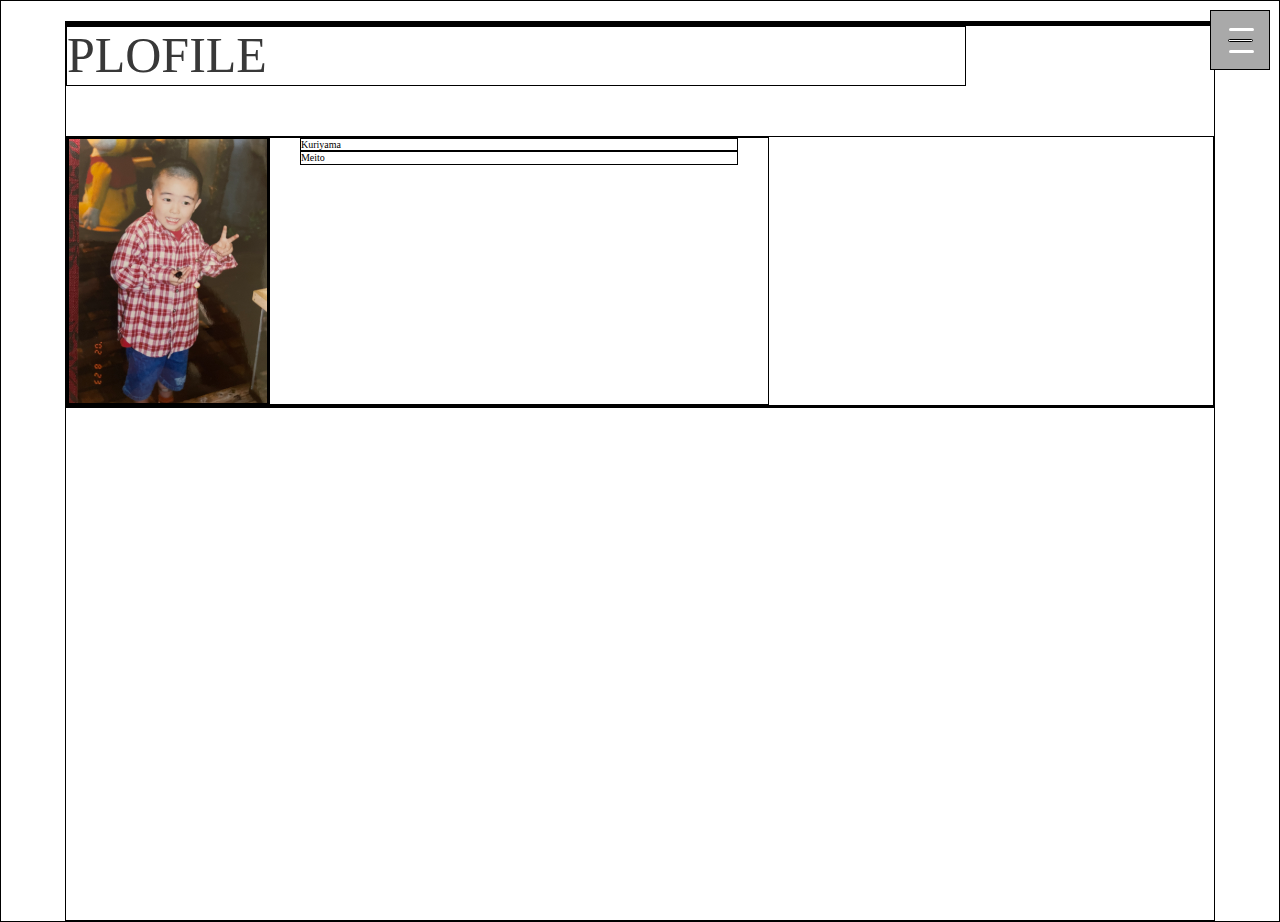
<file: about_me.html>
<!DOCTYPE html>
<html lang="en">
<head>
	<meta charset="UTF-8">
	<meta http-equiv="X-UA-Compatible" content="IE=edge">
	<meta name="viewport" content="width=device-width, initial-scale=1.0">
	<title>栗山明士</title>
	<link href="css/reset.css" rel="stylesheet">
	<link href="css/style.css" rel="stylesheet">
	<link href="css/hamburger.css" rel="stylesheet">
	<link href="css/about_me.css" rel="stylesheet">
</head>
<body>
	<!--   ヘッダー   -->
	<header>

		<!--   ハンバーガーメニュー   -->
		<div class="menu">

			<!--ハンバーガー本体-->
			<input type="checkbox" id="menu_btn_check">
			<label for="menu_btn_check" class="menu_btn">
				<span></span>
			</label>


			<!--メニュー-->
			<div class="menu_content">
				<ul>
					<li>
						<a href="index.html">Top</a>
					</li>
					<li>
						<a href="about_me.html" id="menu_content__checked_li">About me</a>
					</li>
					<li>
						<a href="#">作成中</a>
					</li>
				</ul>
			</div>


		</div>

	</header>

	<h1>PLOFILE</h1>

	<!--   メイン   -->
	<div class="main">
		

		<div class="main__photo">
			<img src="img/img.jpeg" alt="">
		</div>
		<div class="main__name">
			<p class="rubi_family">Kuriyama</p>
			<p class="rubi_name">Meito</p>
			
		</div>
	</div>
	

	<!--   フッター   -->
	<footer>

	</footer>


</body>
</html>
</file>
<file: css/style.css>
html{
	font-size: 62.5%;
	font-family: Hiragino Sans;
}
body{
	width: 100%;
	height: 100vh;

	background-color: lightgrey;
}

.meisi{
	height: 100%;
	display: flex;
	align-items: center;
	justify-content: center;
}
.meisi img{
	width: 450px;
}
</file>
<file: css/hamburger.css>
@charset "utf-8";

/*===   ハンバーガー本体　開始   ===*/
.menu_btn{
	position: fixed;
	top: 10px;
	right: 10px;
	display: flex;

	height: 60px;
	width: 60px;
	justify-content: center;
	align-items: center;
	z-index: 90;
	background-color: darkgray;
}
.menu_btn span,
.menu_btn span:before,
.menu_btn span:after{
	content: '';
	display: block;
	height: 3px;
	width: 25px;
	border-radius: 3px;
	background-color: #FFFFFF;
	position: absolute;
}
.menu_btn span{
	transition: all 2.5s;
}

.menu_btn span:before{
	bottom: 10px;
	transition: all 2.5s;
}
.menu_btn span:after{
	top: 10px;
	transition: all 2.5s;
}

#menu_btn_check:checked ~ .menu_btn span{
	background-color: rgba(255,255,255,0);
	transform: rotate(360deg);
}
#menu_btn_check:checked ~ .menu_btn span::before{
	bottom: 0;
	transform: rotate(225deg);
}
#menu_btn_check:checked ~ .menu_btn span::after{
	top: 0;
	transform: rotate(-225deg);
}
#menu_btn_check{
	display: none;
}
/*===   ハンバーガー　終了   ===*/


/*===   ハンバーガー中身　開始   ===*/
.menu_content{
	width: 100%;
	height: 100%;
	position: fixed;
	top: 0;
	left: 0;
	z-index: 80;
	background-color: #D93B3E;
}
.menu_content ul{
	padding: 70px 10px 0;
}
.menu_content ul li{
	border-bottom: solid 1px #FFFFFF;
	list-style: none;
}
.menu_content ul li a{
	display: block;
	width: 100%;
	font-size: 15px;
	box-sizing: 15px;
	color: #FFFFFF;
	text-decoration: none;
	padding: 9px 15px 10px 0;
	position: relative;
}
.menu_content ul li a::before{
	content: '';
	width: 7px;
	height: 7px;
	border-top: solid 2px #FFFFFF;
	border-right: solid 2px #FFFFFF;
	transform: rotate(45deg);
	position: absolute;
	right: 11px;
	top: 16px;
}
.menu_content{
	width: 30%;
	height: 100%;
	position: fixed;
	top: 0;
	left: 100%;
	z-index: 80;
	background-color: #8d8d8d;
	transition: all 0.5s;
}
#menu_btn_check:checked ~ .menu_content{
	left: 70%;
}
#menu_content__checked_li{
	color: #383838;
}
/*===   ハンバーガー中身　終了   ===*/
</file>
<file: css/about_me.css>
*{
	border: solid black 0.3px;
}
body{
	width: 90%;
	background-color: white;
	margin: 20px auto 0;
}
h1{
	font-size: 5rem;
	color: #383838;
	margin-bottom: 50px;
	width: 100vh;
}
.main{
	width: 100%;
	background-color: white;
	
	display: flex;
}
.main p{
	font-size: 1em;
}

.main__photo img{
	width: 200px;
	height: auto;
}
.main__name{
	width: 500px;
	padding: 0 30px;
}
</file>
